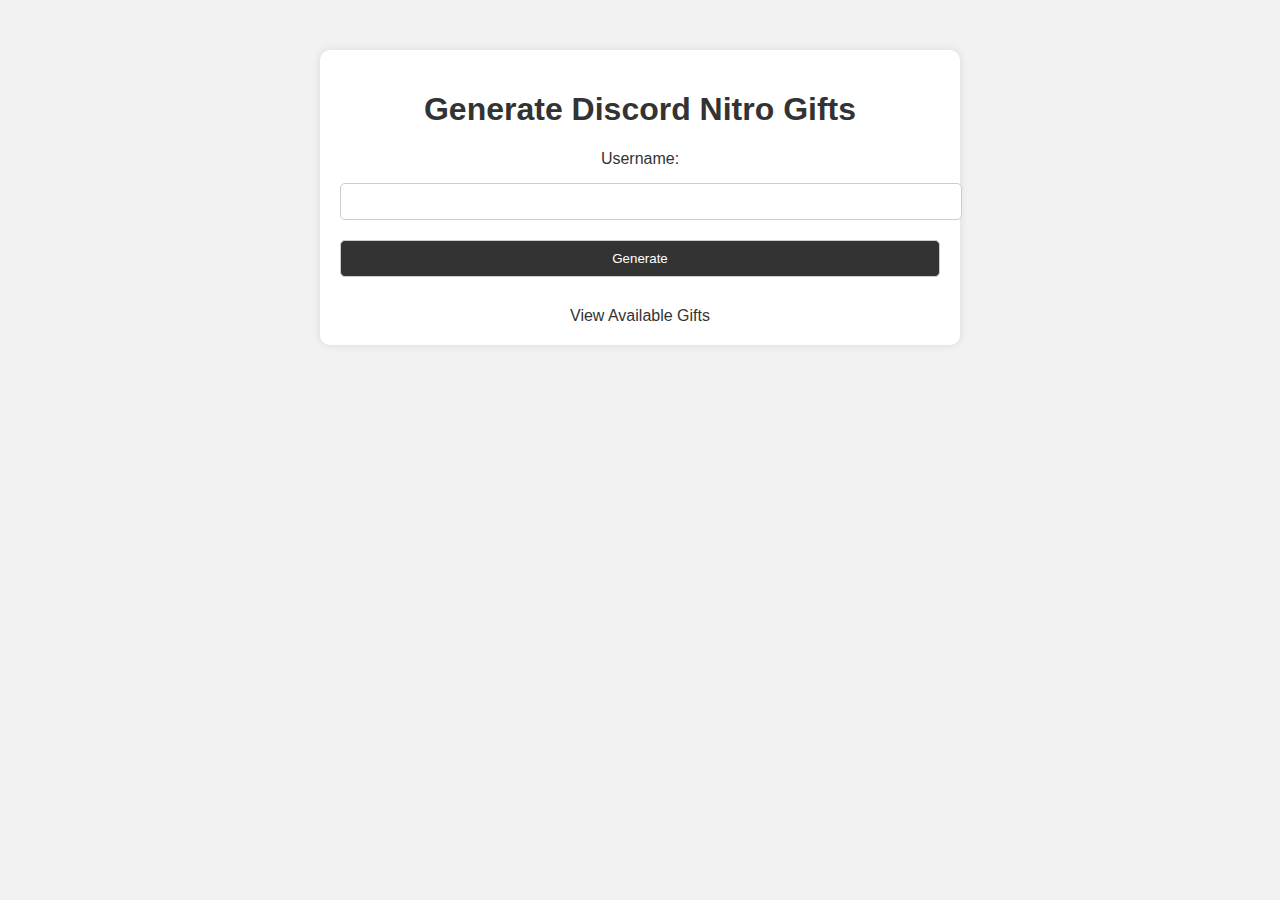
<file: index.html>
<!DOCTYPE html>
<html lang="en">
<head>
    <meta charset="UTF-8">
    <meta name="viewport" content="width=device-width, initial-scale=1.0">
    <title>Generate Discord Nitro Gifts</title>
    <link rel="stylesheet" href="styles.css">
</head>
<body>
    <div class="container">
        <h1>Generate Discord Nitro Gifts</h1>
        <form action="generate.php" method="POST">
            <label for="username">Username:</label>
            <input type="text" id="username" name="username" required>
            <input type="submit" value="Generate">
        </form>
        <a href="gifts.html">View Available Gifts</a>
    </div>
</body>
</html>
</file>
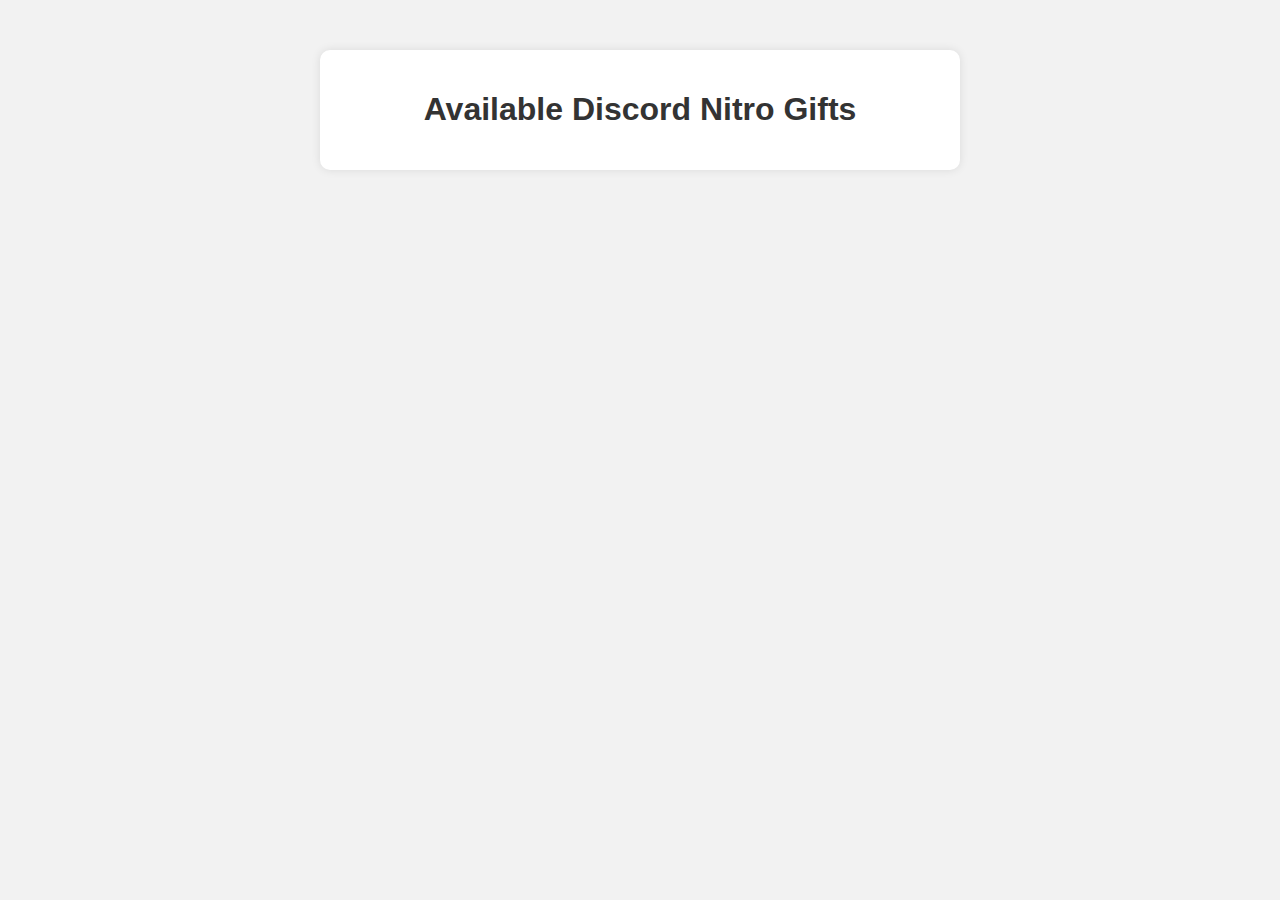
<file: gifts.html>
<!DOCTYPE html>
<html lang="en">
<head>
    <meta charset="UTF-8">
    <meta name="viewport" content="width=device-width, initial-scale=1.0">
    <title>Available Discord Nitro Gifts</title>
    <link rel="stylesheet" href="styles.css">
</head>
<body>
    <div class="container">
        <h1>Available Discord Nitro Gifts</h1>
        <ul id="gift-list"></ul>
    </div>

    <script>
        async function fetchGifts() {
            const response = await fetch('get_gifts.php');
            const gifts = await response.json();

            const giftList = document.getElementById('gift-list');
            gifts.forEach(gift => {
                const li = document.createElement('li');
                li.textContent = `${gift.username}: ${gift.gift_code}`;
                giftList.appendChild(li);
            });
        }

        window.onload = fetchGifts;
    </script>
</body>
</html>
</file>
<file: styles.css>
body {
    margin: 0;
    padding: 0;
    font-family: Arial, Helvetica, sans-serif;
    background: #f2f2f2;
}

.container {
    max-width: 600px;
    margin: 50px auto;
    padding: 20px;
    background: #fff;
    border-radius: 10px;
    box-shadow: 0 0 10px rgba(0, 0, 0, 0.1);
    text-align: center;
}

h1 {
    color: #333;
}

form {
    margin-bottom: 20px;
}

label {
    display: block;
    margin-bottom: 5px;
    color: #333;
}

input[type="text"], input[type="submit"] {
    width: 100%;
    padding: 10px;
    margin: 10px 0;
    border: 1px solid #ccc;
    border-radius: 5px;
}

input[type="submit"] {
    background: #333;
    color: #fff;
    cursor: pointer;
}

input[type="submit"]:hover {
    background: #555;
}

a {
    display: block;
    margin-top: 20px;
    color: #333;
    text-decoration: none;
}

a:hover {
    text-decoration: underline;
}

ul {
    list-style-type: none;
    padding: 0;
}

li {
    background: #f9f9f9;
    margin: 10px 0;
    padding: 10px;
    border: 1px solid #ddd;
    border-radius: 5px;
}
</file>
